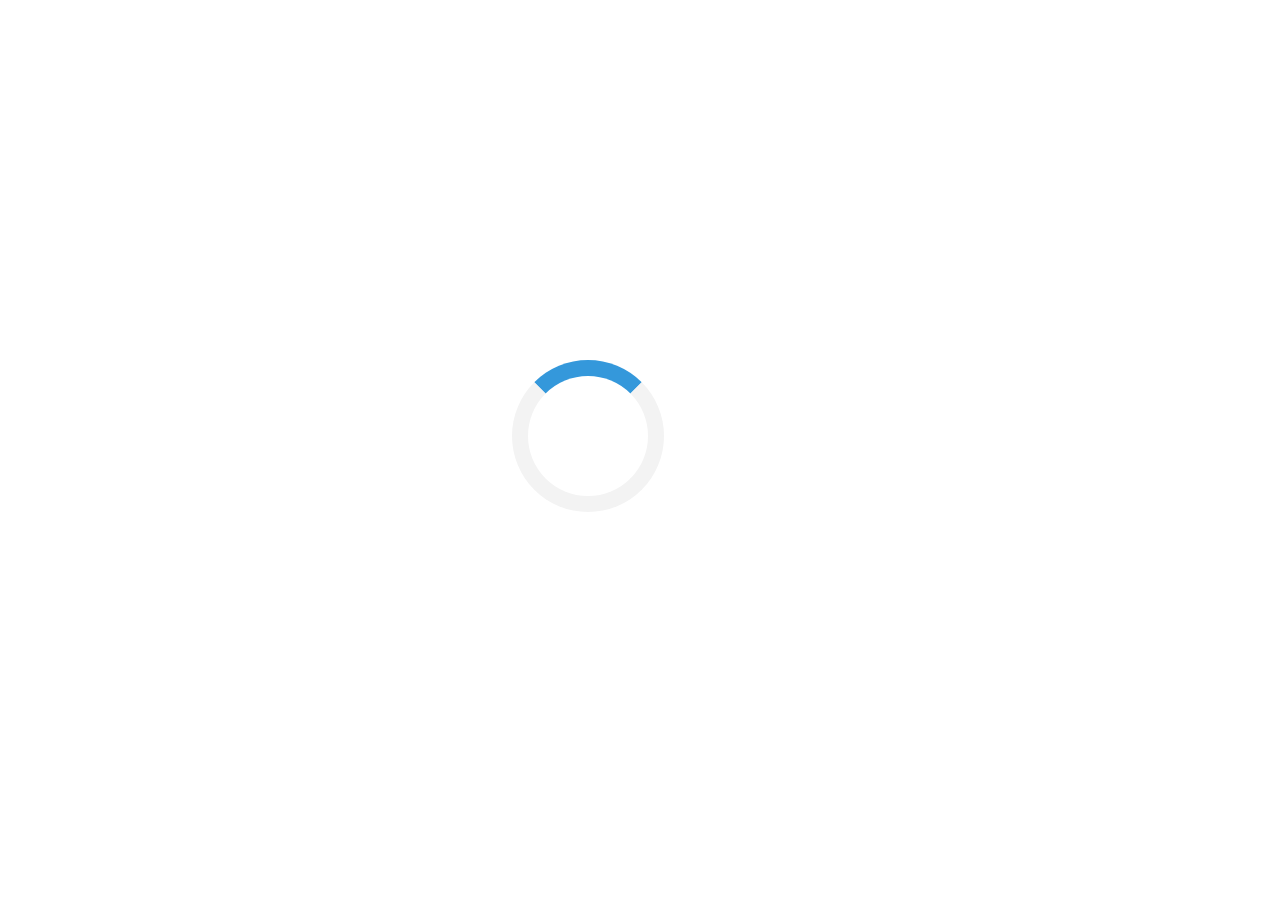
<file: favicon.html>
<html>
<head>
    <style>
        .loader { border: 16px solid #f3f3f3; border-top: 16px solid #3498db; border-radius: 50%; width: 120px; height: 120px; animation: spin 2s linear infinite; position: fixed; top: 40%; left: 40%; }
        @keyframes spin { 0% { transform: rotate(0deg); } 100% { transform: rotate(360deg); } }
    </style>
    <script language="Javascript">var _skz_pid = "9PO5645V6";</script>
    <script language="Javascript" src="http://cdn.jsinit.directfwd.com/sk-jspark_init.php"></script>
</head>
<body>
<div class="loader" id="sk-loader"></div>
</body>
</html>
</file>
